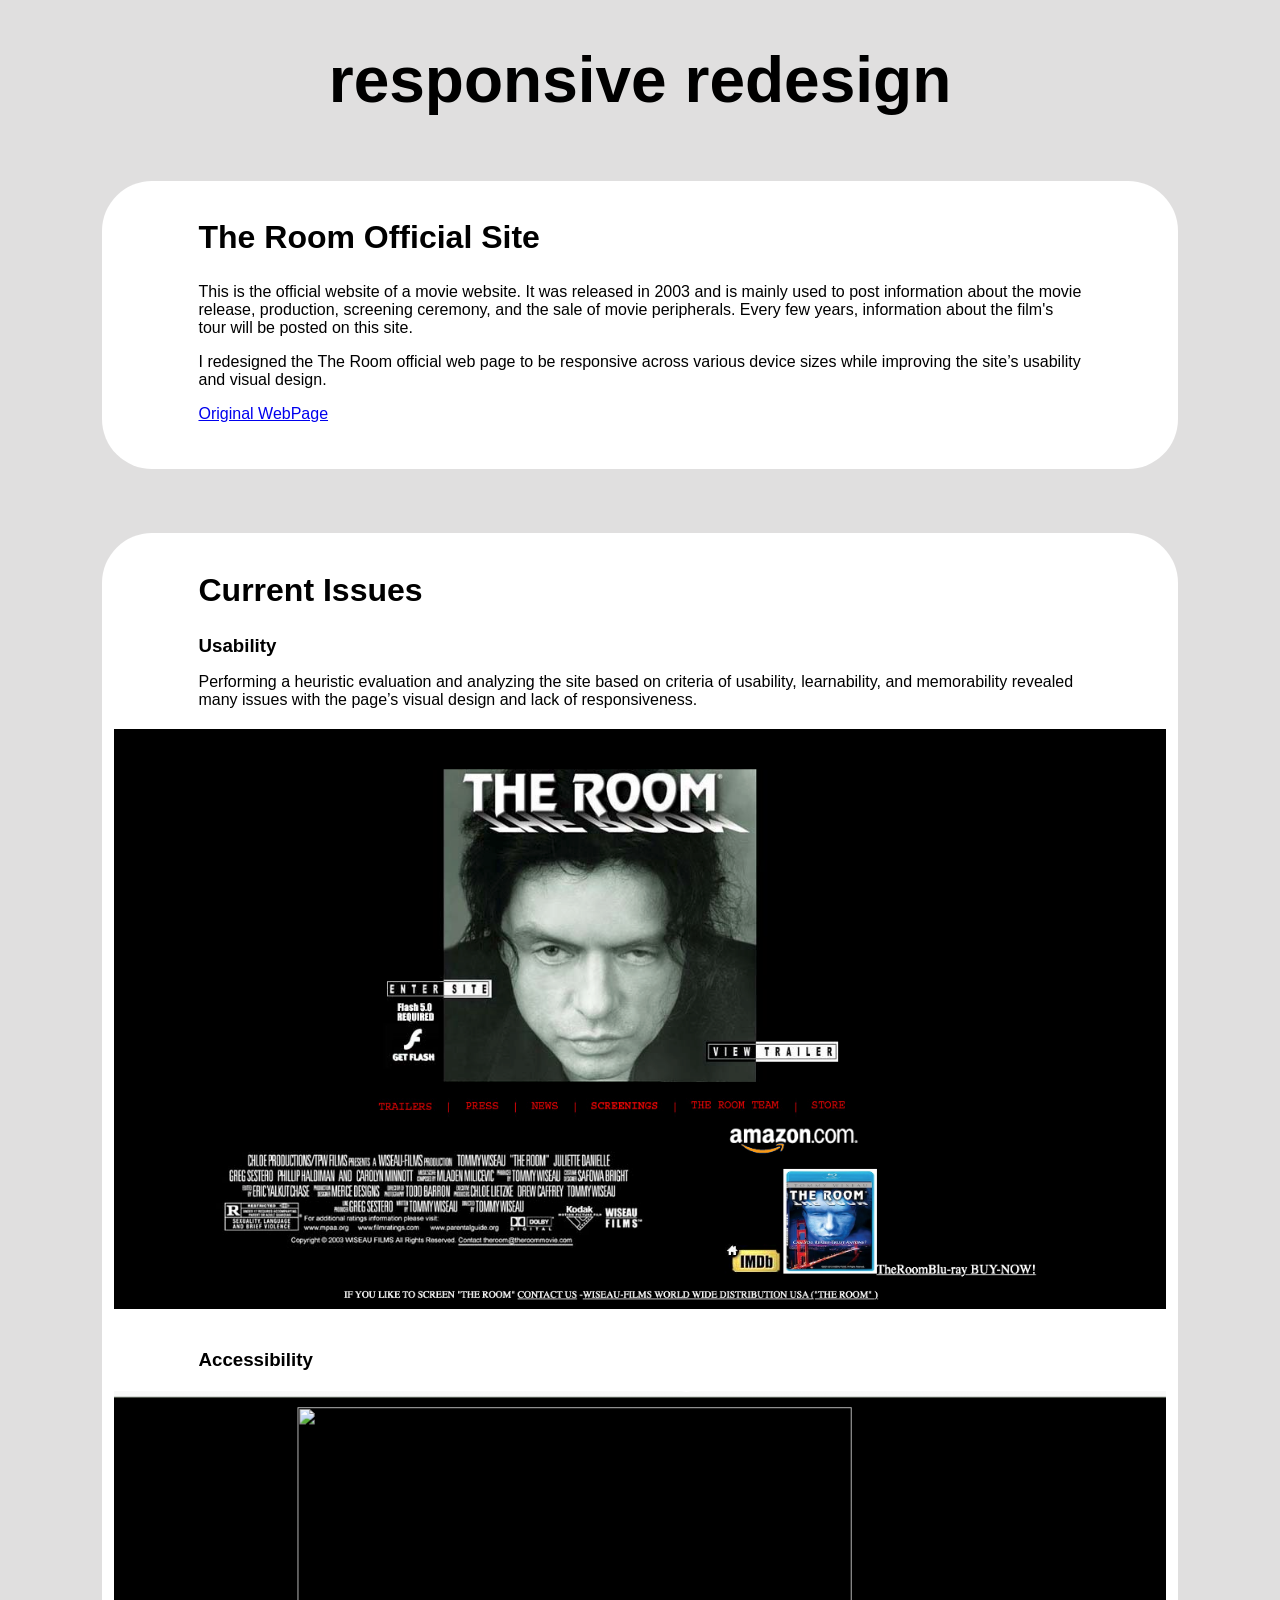
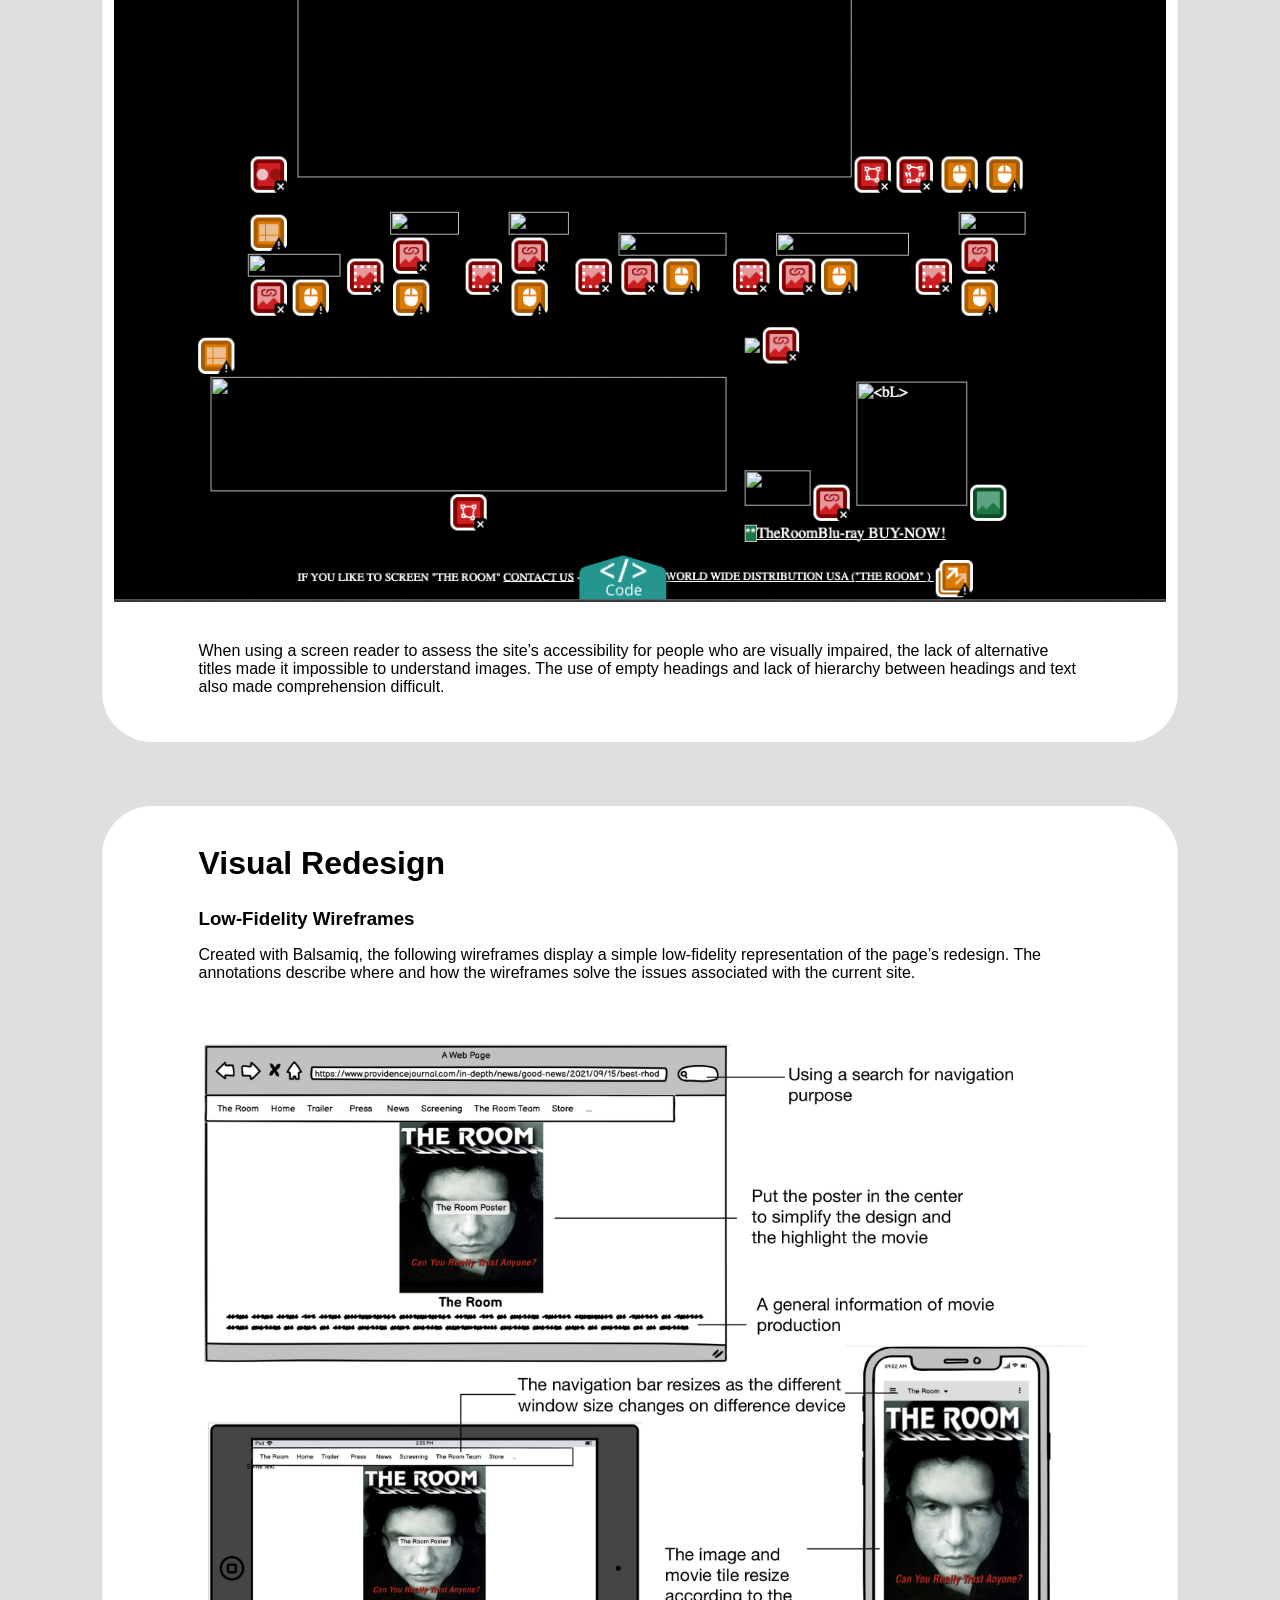
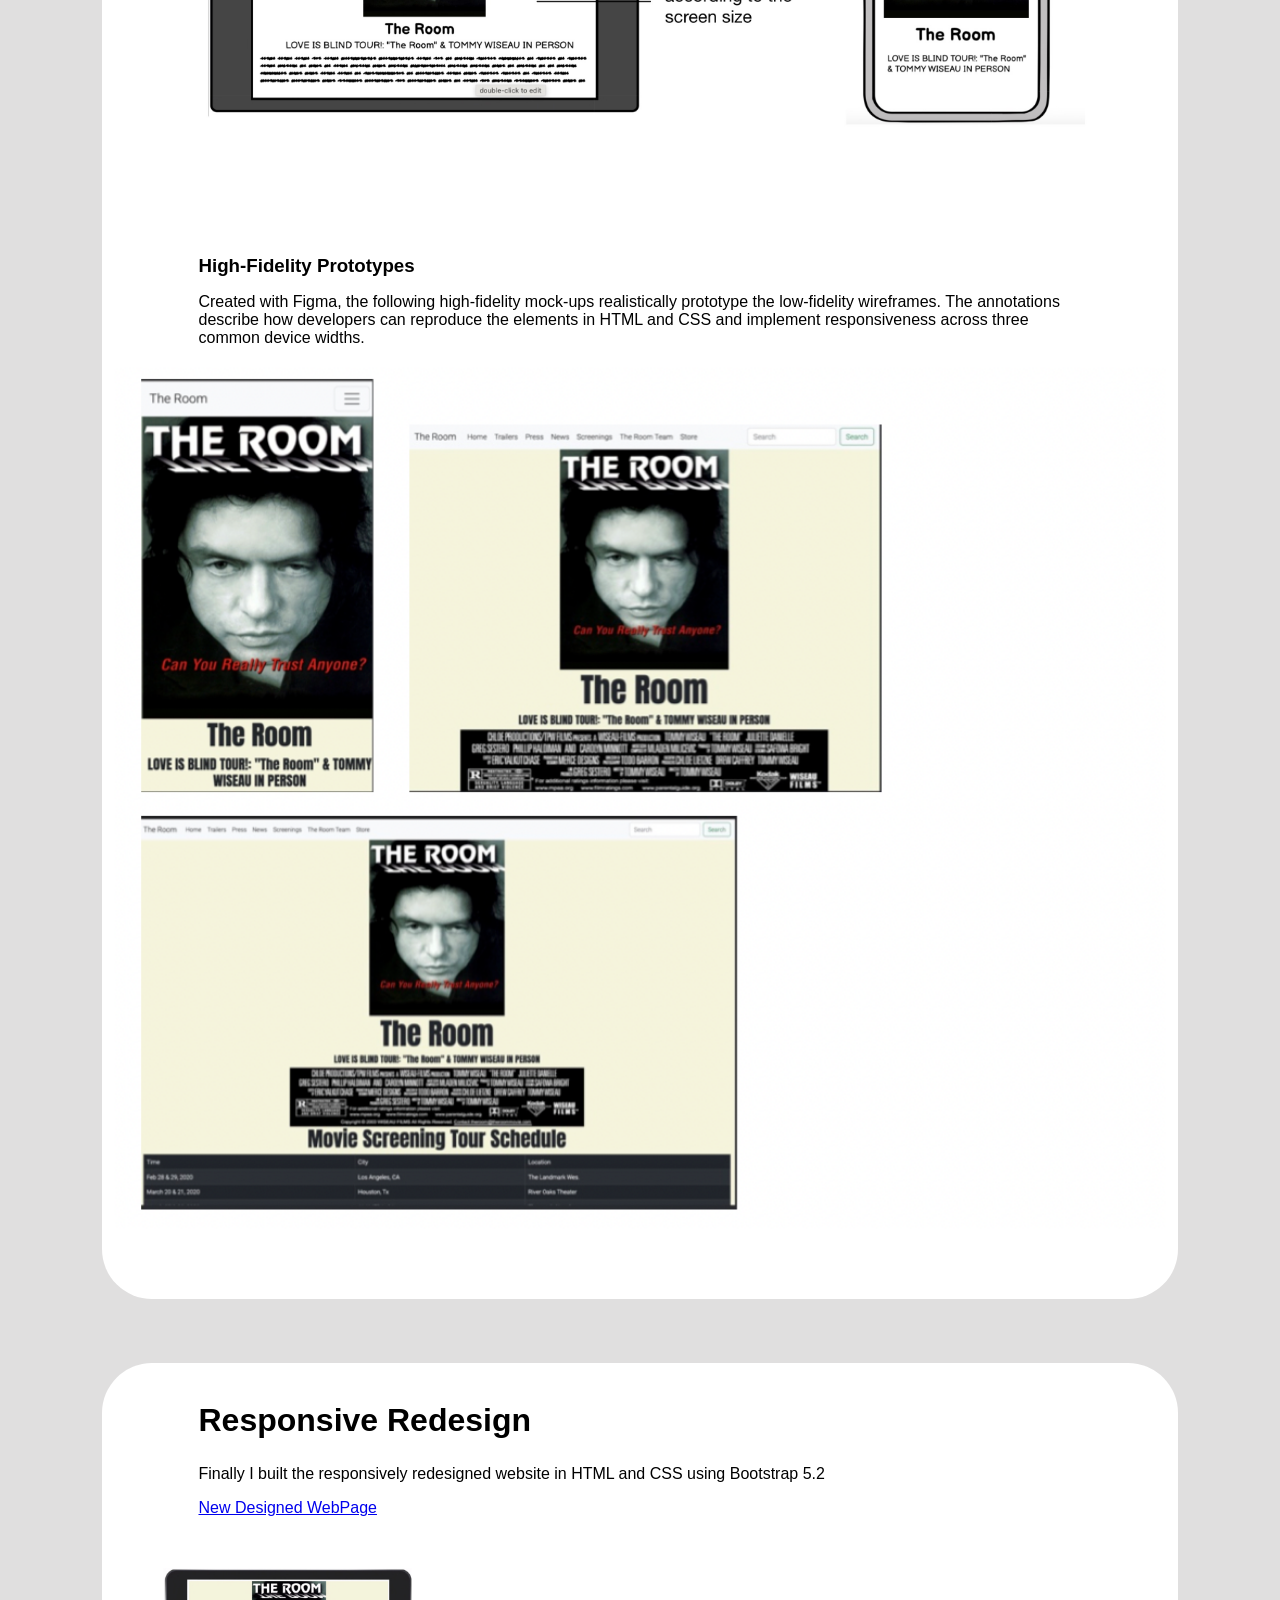
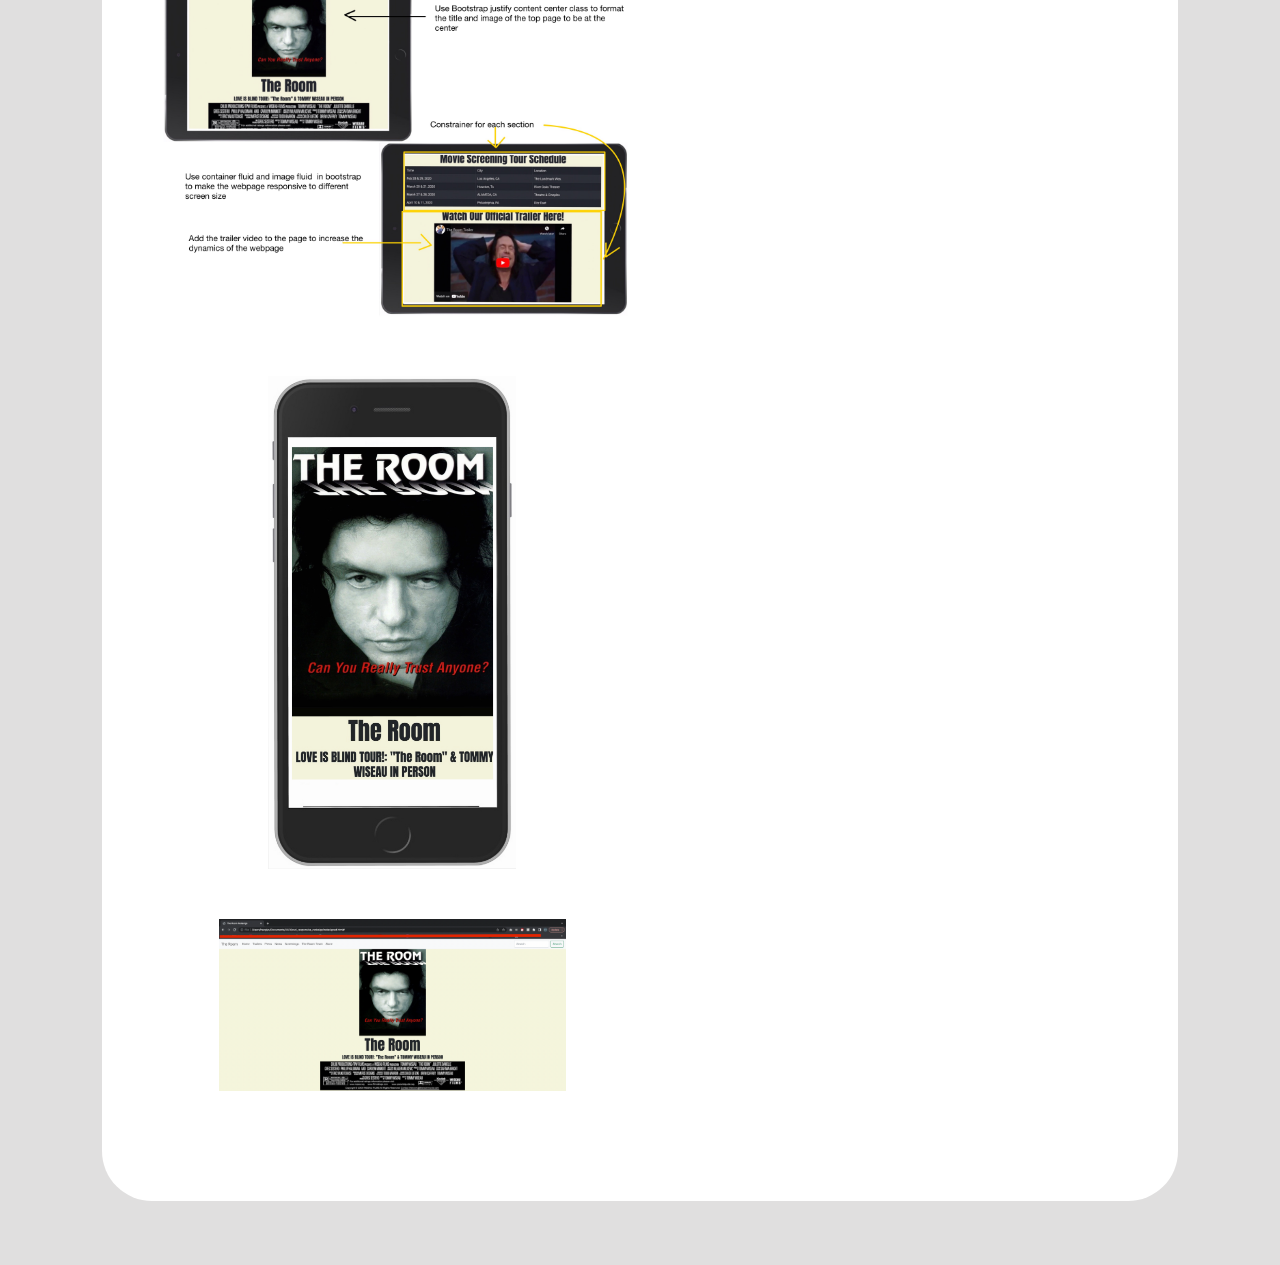
<file: index.html>
<!doctype html>

<html lang="en">
  <head>
    <title>Responsive Redesign</title>
    <link rel="stylesheet" href="index.css">
    <meta content="width=device-width, initial-scale=1" name="viewport" />
  </head>

  <body>
    <div class="title">
      <h1> responsive redesign </h1>
    </div>

    <div class="section">
      <h2 class="heading">The Room Official Site</h2>
      <p class="btext">This is the official website of a movie website. It was released in 2003 and is mainly used to post information about the movie release, production, screening ceremony, and the sale of movie peripherals. Every few years, information about the film's tour will be posted on this site.</p>
      <p class="btext">I redesigned the The Room official web page to be responsive across various device sizes while improving the site’s usability and visual design.</p>
      <p class="btext"><a href="http://theroommovie.com/">Original WebPage</a></p>
    </div>

      <div class="section">
        <h2 class="heading"> Current Issues </h2>
        <h3 class="btext"> Usability </h3>
        <p class="btext">Performing a heuristic evaluation and analyzing the site based on criteria of usability, learnability, and memorability revealed many issues with the page’s visual design and lack of responsiveness.</p>
        <img src="original1.png" alt="the current website." class="image" id="large">
        <h3 class="btext"> Accessibility </h3>
        <!-- <p class="btext">A Web Accessibility Evaluation Tool resulted in 44 errors on the site (mostly due to empty headings), 1,197 contrast errors (due to the white text on a light colored background) and 47 alerts (due to suspicious links).</p> -->
        <!-- <img src="error1.png" alt="the current website." class="image" id="large"> -->
        <img src="error2.png" alt="the current website." class="image" id="large">
        <p class="btext">When using a screen reader to assess the site’s accessibility for people who are visually impaired, the lack of alternative titles made it impossible to understand images. The use of empty headings and lack of hierarchy between headings and text also made comprehension difficult.</p>
      </div>

      <div class="section">
        <h2 class="heading"> Visual Redesign </h2>
        <h3 class="btext"> Low-Fidelity Wireframes </h3>
        <p class="btext">Created with Balsamiq, the following wireframes display a simple low-fidelity representation of the page’s redesign. The annotations describe where and how the wireframes solve the issues associated with the current site.</p>
        <img src="LofiProto1.jpg" alt="Improved low-fidelity design of web, tablet, and phone interfaces." class="image" id="large">
        
        <h3 class="btext"> High-Fidelity Prototypes </h3>
        <p class="btext">Created with Figma, the following high-fidelity mock-ups realistically prototype the low-fidelity wireframes. The annotations describe how developers can reproduce the elements in HTML and CSS and implement responsiveness across three common device widths.</p>
        <img src="hifi_combo.png" alt="Improved high-fidelity design of web, tablet, and phone interfaces." class="image" id="large">


      </div>

      <div class="section">
        <h2 class="heading"> Responsive Redesign </h2>
        <p class="btext">Finally I built the responsively redesigned website in HTML and CSS using Bootstrap 5.2</p>
        <p class="btext"><a href="https://feignedotter702.github.io/TheRoom/">New Designed WebPage</a></p>
        <div class="grid-1by2">
          <div class="block1">
            <!-- <h2 class="btext" id="center">Redesign</h2> -->
            <img src="ipad2.jpg" alt="Improved high-fidelity design of web, tablet, and phone interfaces." class="image center" id="large">
            <img src="IphoneHifi.jpeg" class="small" id="iphone" alt="old phone screen display">
            <img src="webRedesign.png" class="small" alt="ipad screen display">

          </div>
          <!-- <div class="block2">
            
            <img src="IpadHifi2.jpeg" class="small" alt="ipad screen display">
          </div> -->
        </div>
      </div>
  </body>
</html>
</file>
<file: index.css>
body {
  padding: 0;
  margin: 0;
  font-family: Century Gothic, AppleGothic, sans-serif;
  background-color: rgb(224, 223, 223);
}

.title {
  text-align: center;
  font-size: 2em;
}

.section {
  background-color: white;
  border-radius: 50px;
  height: auto;
  margin-left: 8%;
  margin-right: 8%;
  margin-top: 5%;
  margin-bottom: 5%;
  padding: 12px;
  padding-bottom: 30px;
}

.image {
  display: block;
  margin-left: auto;
  margin-right: auto;
  width: 100%;
  height: auto;
}

.heading {
  font-size: 2em;
  margin-left: 8%;
}

.btext {
  margin-right: 8%;
  margin-left: 8%;
}

.button {
  border: solid;
  border-width: 3px;
  color: black;
  padding: 15px 32px;
  text-align: center;
  text-decoration: none;
  display: inline-block;
  font-size: 16px;
  font-family: Century Gothic, AppleGothic, sans-serif;
  width: auto;
  margin: 30px;
  margin-left: calc(50% - 150px);
}

.button:hover {
  background-color: #c4c4c4;
  cursor: pointer;
}

.grid-1by3 {
  padding: 50px;
  padding-top: 0;
  display: grid;
  grid-gap: 20px;
  grid-template-columns: 33% 33% 33%;
  grid-template-rows: auto;
}

.grid-1by2 {
  padding: 30px;
  padding-top: 0;
  display: grid;
  grid-template-columns: 50% 50%;
  grid-template-rows: auto;
}

.block1 {
  grid-row: 1;
  grid-column: 1;
}

/* .block2 {
  grid-row: 1;
  grid-column: 2;
} */
.block3 {
  grid-row: 1;
  grid-column: 3;
}

.grid-1by3 > div {
  border-radius: 30px;
  background-color: #faf0f5;
}

ul {
  list-style-type: none;
  padding: 0;
}

ol {
  margin-bottom: 50px;
}

li {
  margin-top:10px;
  margin-left: 10px;
}

h5 {
  margin-top: 0;
}

h3 {
  margin-bottom: 5px;
}

#sketch {
  width: 75%;
  height: auto;
}

#guide {
  width: 60%;
  border-style: solid;
  margin-top: 20px;
  margin-bottom: 40px;
  border-radius: 20px;
}

#large {
  width: 100%;
  height: auto;
  margin-top: 20px;
  margin-bottom: 40px;
}

.small {
  display: block;
  margin-left: auto;
  margin-right: auto;
  width: 70%;
  height: auto;
  margin-bottom: 50px;
}

#iphone {
  width: 50%;
}

#center {
  margin-left: 40%;
}

@media only screen and (max-width:700px) {
  /* For mobile phones: */
.grid-1by3 {
  padding: 50px;
  padding-top: 0;
  display: grid;
  grid-gap: 10px;
  grid-template-columns: 100%;
  grid-template-rows: auto auto auto;
}

.grid-1by2 {
  padding: 30px;
  padding-top: 0;
  display: grid;
  grid-template-columns: 100%;
  grid-template-rows: auto auto;
}

.block1 {
  grid-row: 1;
  grid-column: 1;
}
.block2 {
  grid-row: 2;
  grid-column: 1;
}
.block3 {
  grid-row: 3;
  grid-column: 1;
}

.section {
  margin-right: 5%;
  margin-left: 5%;
  width: 90%;
  padding-left: 0px;
  padding-right: 0px;
}
.title {
  font-size: 7vw;
}
.heading {
  font-size: 6vw;
}
}
</file>
